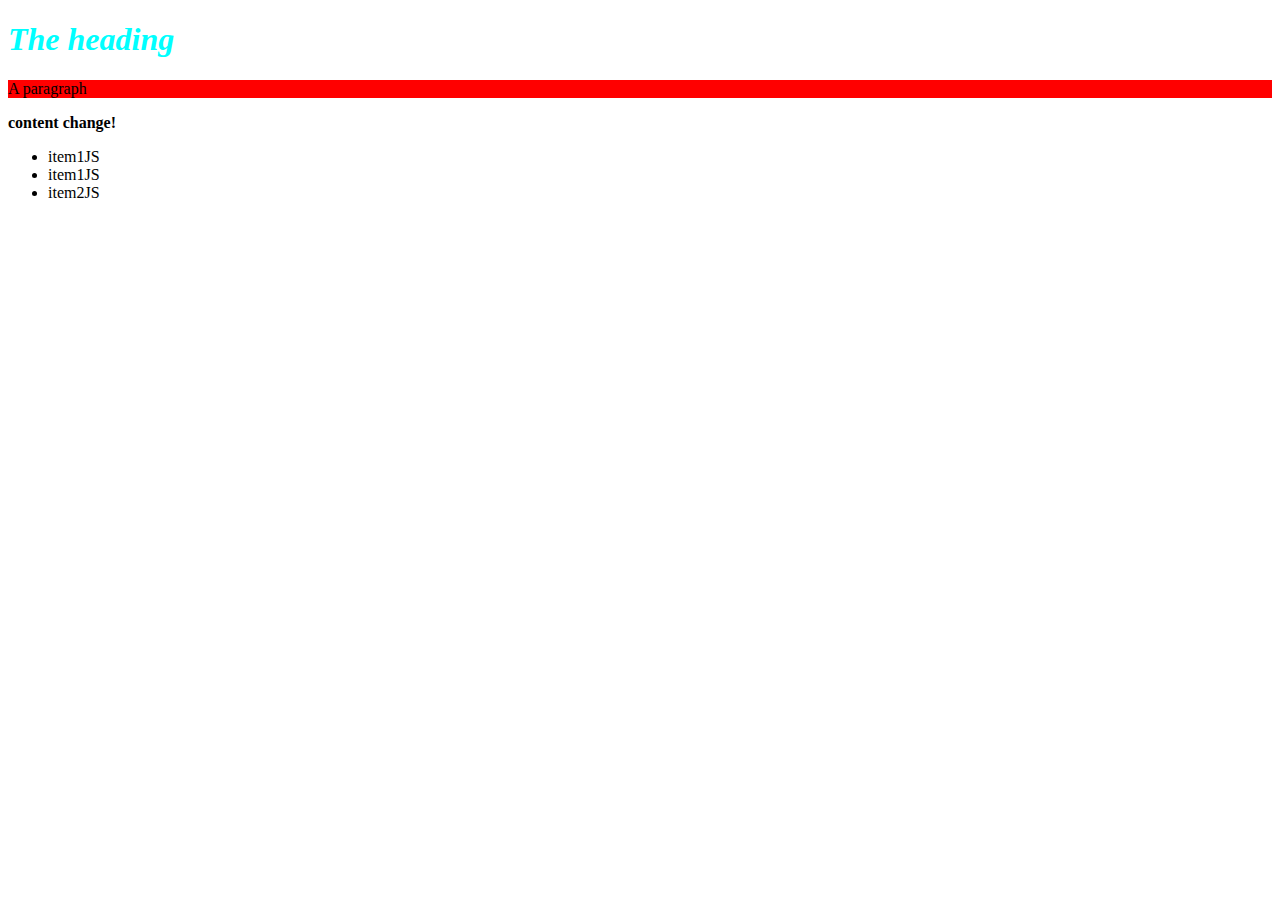
<file: DOM.html>
﻿<!DOCTYPE html>
<html>
<head>
    <title> </title>
</head>
<body>
    <h1> The heading </h1>
    <p id="pr_1">A paragraph</p>
    <p id="special">A second paragraph</p>
    <ul>
        <li>item 1</li>
        <li>item 2</li>
        <li>item 3</li>
    </ul>
    <script>
        var heading_1 = document.querySelector("h1");
        heading_1.style.color = "aqua";
        heading_1.style.fontStyle = "italic";

        var para_2 = document.querySelector("#special");
        para_2.textContent="content change!"
        para_2.style.fontWeight = "bold";

        var para_1 = document.querySelector("#pr_1");
        para_1.style.backgroundColor = "red";

        var list = document.querySelector("ul");
        list.innerHTML = "<li>item1JS</li> <li>item1JS</li> <li> item2JS</li> ";



    </script>
</body>
</html>
</file>
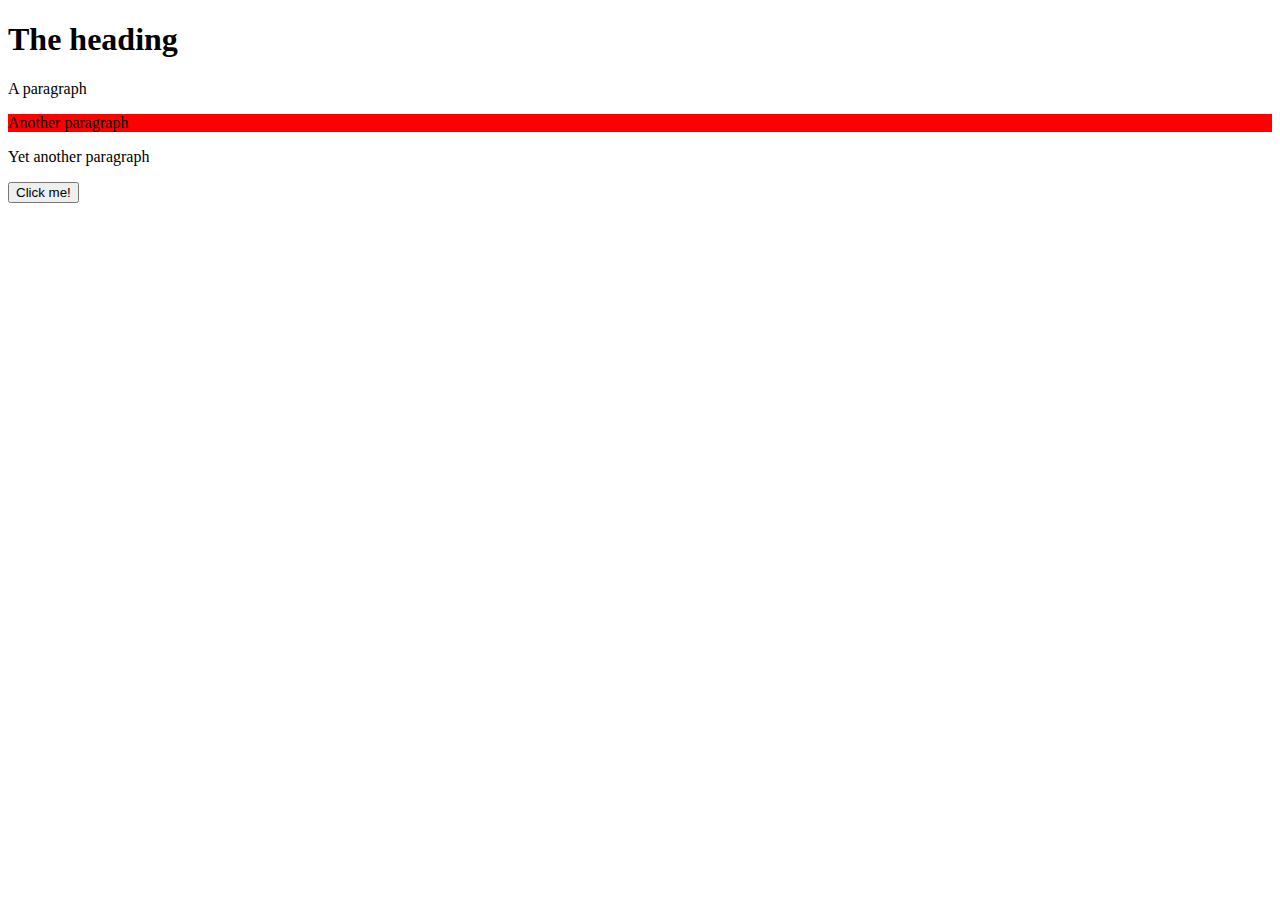
<file: lecture8.html>
﻿<!DOCTYPE html>
<html>
<head>
    <title> </title>
</head>
<body>
    <h1 id="heading1"> The heading </h1>
    <p id="p1">A paragraph</p>
    <p id="p2">Another paragraph</p>
    <p id="p3">Yet another paragraph</p>
    <input type="button" value="Click me!" id="mybutton">

    <script>
        //logIn();
        var button = document.querySelector("#mybutton");
        var header_1 = document.querySelector("#heading1");
        var paragraph_1 = document.querySelector("#p1");
        var paragraph_2 = document.querySelector("#p2");
        var paragraph_3 = document.querySelector("#p3");

        //element.addEventListener(type, functionToCall)
        button.addEventListener("click", isClicked);
        header_1.addEventListener("mouseover", blueBG);
        header_1.addEventListener("mouseout", whiteBG);

        paragraph_1.addEventListener("click", changeText);
        paragraph_2.addEventListener("click", changeText);
        paragraph_3.addEventListener("click", changeText);

        paragraph_2.style.backgroundColor = "red";


        function changeText()
        {
            this.textContent = "This is " + this.id;
            //The same
            //if (this.id == "p1")
            //{
            //    this.textContent = "This is p1";
            //}
            //else
            //{
            //    this.textContent = "This is p2";
            //}
        }

        function logIn()
        {
            var userName = prompt("Please enter your username");
            if (userName == "wrench") {
                alert("Welcom Back Wrench");
            }
            else {
                alert("THE FK R U?!");
            }
        }

        function isClicked()
        {
            paragraph_3.textContent = "is Clicked!";
        }

        function blueBG()
        {
            header_1.style.backgroundColor = "blue";
        }
        function whiteBG()
        {
            header_1.style.backgroundColor = "white";
        }

    </script>
</body>
</html>

<!--<!DOCTYPE html>
<html>
<head>
    <title> </title>
</head>
<body>
    <h1> Welcome to the Harry Potter Quiz! </h1>
    <p>Welcome Muggle! Which year was the first Harry Potter Book released?</p>
    <ul>
        <li id="ans1">1997</li>
        <li id="ans2">1999</li>
        <li id="ans3">2003</li>
    </ul>
    <p id="ansbox">Correct answer will be shown here</p>
    <script>
        var l1 = document.querySelector("#ans1");
        var l2 = document.querySelector("#ans2");
        var l3 = document.querySelector("#ans3");
        var ansbox = document.querySelector("#ansbox");

        l1.addEventListener("click", resultCorrect);
        l2.addEventListener("click", resultWrong2);
        l3.addEventListener("click", resultWrong3);

        function resultCorrect()
        {
            l1.style.backgroundColor = "green";
            ansbox.textContent = "You got it right!"
        }
        function resultWrong2()
        {
            l2.style.backgroundColor = "red";          
            ansbox.textContent = "Correct answer  is 1997!"

        }
        function resultWrong3()
        {          
            l3.style.backgroundColor = "red";
            ansbox.textContent = "Correct answer  is 1997!"
        }


    </script>
</body>
</html>-->
</file>
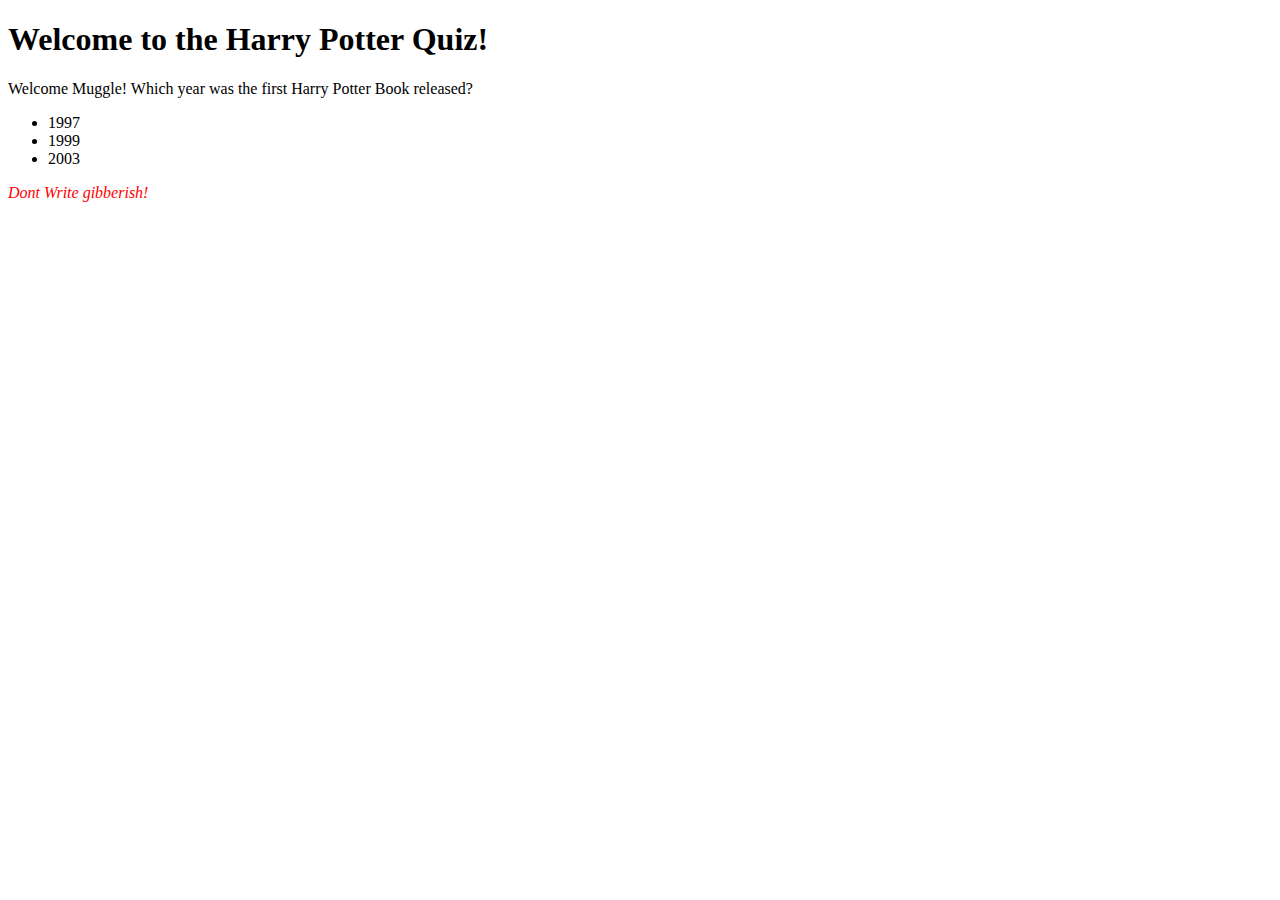
<file: Quiz.html>
﻿<!DOCTYPE html>
<html>
<head>
    <title> </title>
</head>
<body>
    <h1> Welcome to the Harry Potter Quiz! </h1>
    <p>Welcome Muggle! Which year was the first Harry Potter Book released?</p>
    <ul>
        <li id="CorrectAns">1997</li>
        <li id="WorngAns_1">1999</li>
        <li id="WorngAns_2">2003</li>
    </ul>
    <p id="AnsBox">Correct answer will be shown here</p>
    <script>
        var ans = prompt("Which year was the first Harry Potter Book released ? ");
        if (ans == "1997") {
            var CorrectAnswer = document.querySelector("#CorrectAns");
            CorrectAnswer.style.backgroundColor = "green";

            var AnswerBox = document.querySelector("#AnsBox");
            AnswerBox.textContent = "Your answer is " + ans + ", thats correct!";
        }
        else if (ans == "1999")
        {
            var WorngAns = document.querySelector("#WorngAns_1");
            WorngAns.style.backgroundColor = "red";

            AnswerBox = document.querySelector("#AnsBox");
            AnswerBox.textContent = "Your answer is " + ans + ", thats Incorrect!";
        }
        else if (ans == "2003")
        {
            var WorngAns = document.querySelector("#WorngAns_2");
            WorngAns.style.backgroundColor = "red";

            AnswerBox = document.querySelector("#AnsBox");
            AnswerBox.textContent = "Your answer is " + ans + ", thats Incorrect!";
        }
        else
        {
            AnswerBox = document.querySelector("#AnsBox");
            AnswerBox.style.color = "red";
            AnswerBox.style.fontStyle = "italic"
            AnswerBox.textContent = "Dont Write gibberish!";
        }


    </script>
</body>
</html>
</file>
